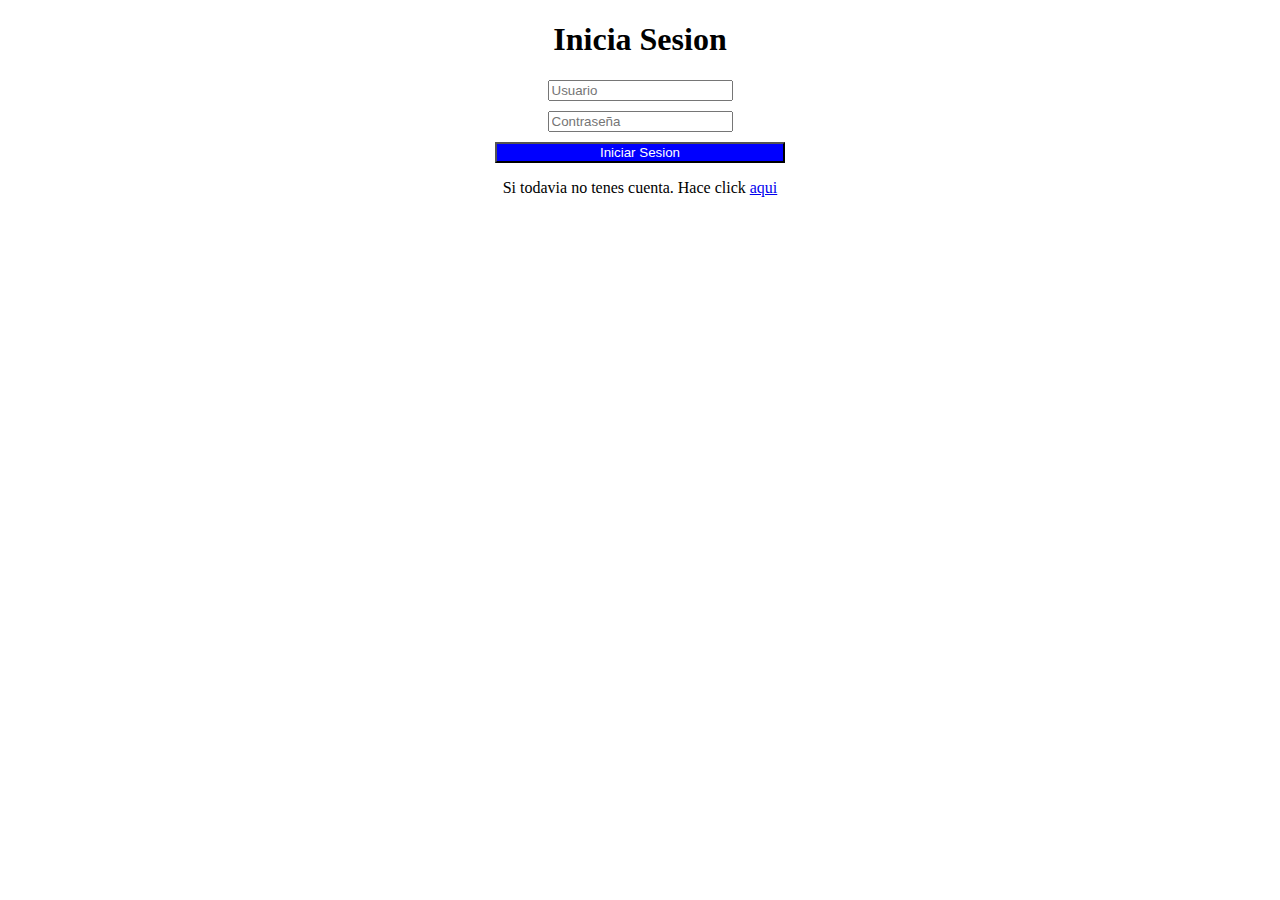
<file: index.html>
<!DOCTYPE html>
<html lang="en">

<head>
    <meta charset="UTF-8">
    <meta http-equiv="X-UA-Compatible" content="IE=edge">
    <meta name="viewport" content="width=device-width, initial-scale=1.0">
    <title>Document</title>
    <link rel="stylesheet" href="style.css">
</head>

<body>

    <h1>Inicia Sesion</h1>
    <form action="" class="form">
        <input type="text" placeholder="Usuario" id="user">
        <input type="password" placeholder="Contraseña" class="medio" id="pass">
        <button type="button" onclick="login()"> Iniciar Sesion</button>
        <p>Si todavia no tenes cuenta. Hace click <a href="/register.html">aqui</a></p>
    </form>


    <script src="registerLogin.js"></script>
    <script src="validationIndex.js"></script>

</body>

</html>
</file>
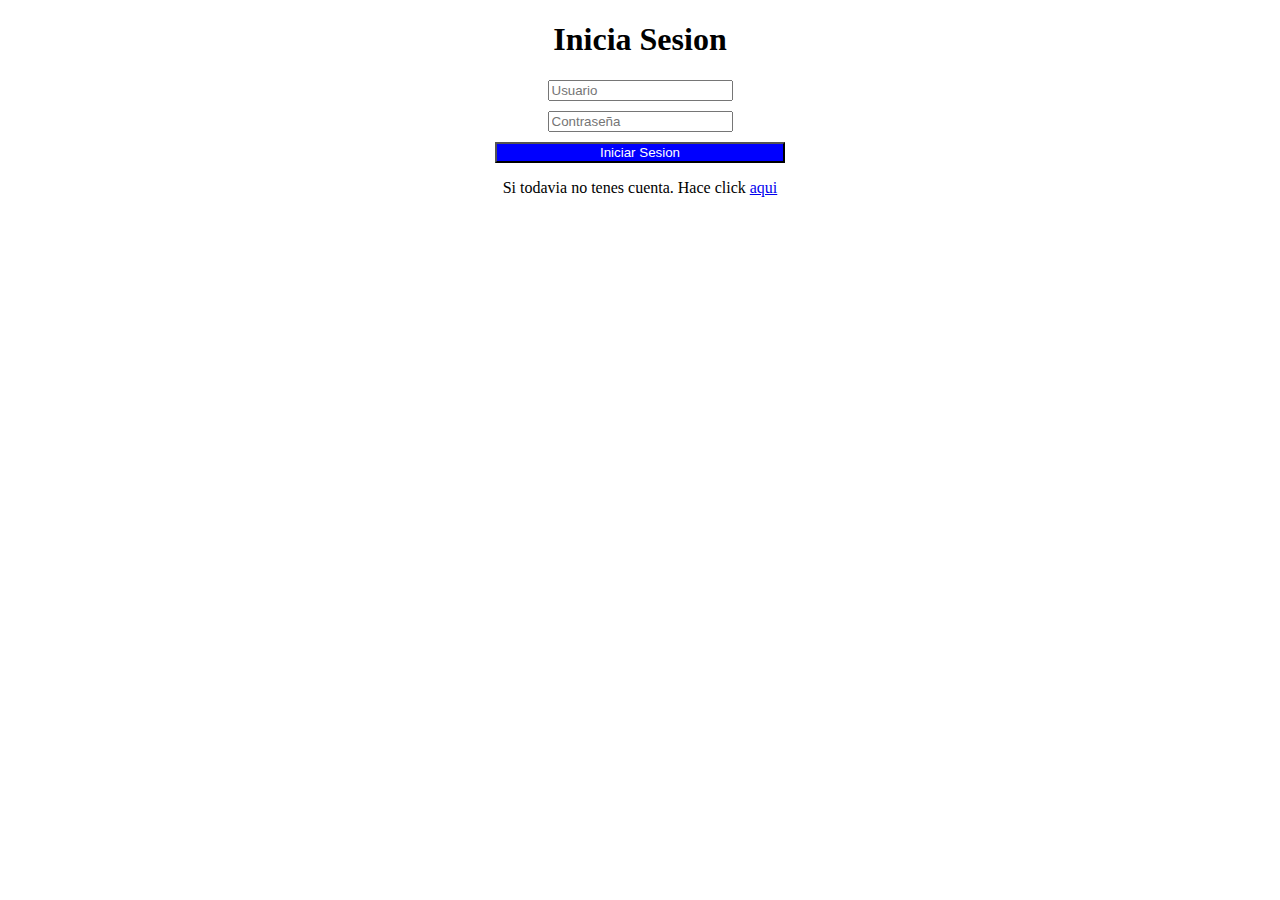
<file: admin.html>
<!DOCTYPE html>
<html lang="en">

<head>
    <meta charset="UTF-8">
    <meta http-equiv="X-UA-Compatible" content="IE=edge">
    <meta name="viewport" content="width=device-width, initial-scale=1.0">
    <title>Document</title>
</head>

<body>

    <h1>Bienvenido estas logueado (ADMIN)</h1>
    <button type="button" onclick="logout()">Cerrar Sesion</button>

    <script src="registerLogin.js"></script>
    <script src="validationLogin.js"></script>
</body>

</html>
</file>
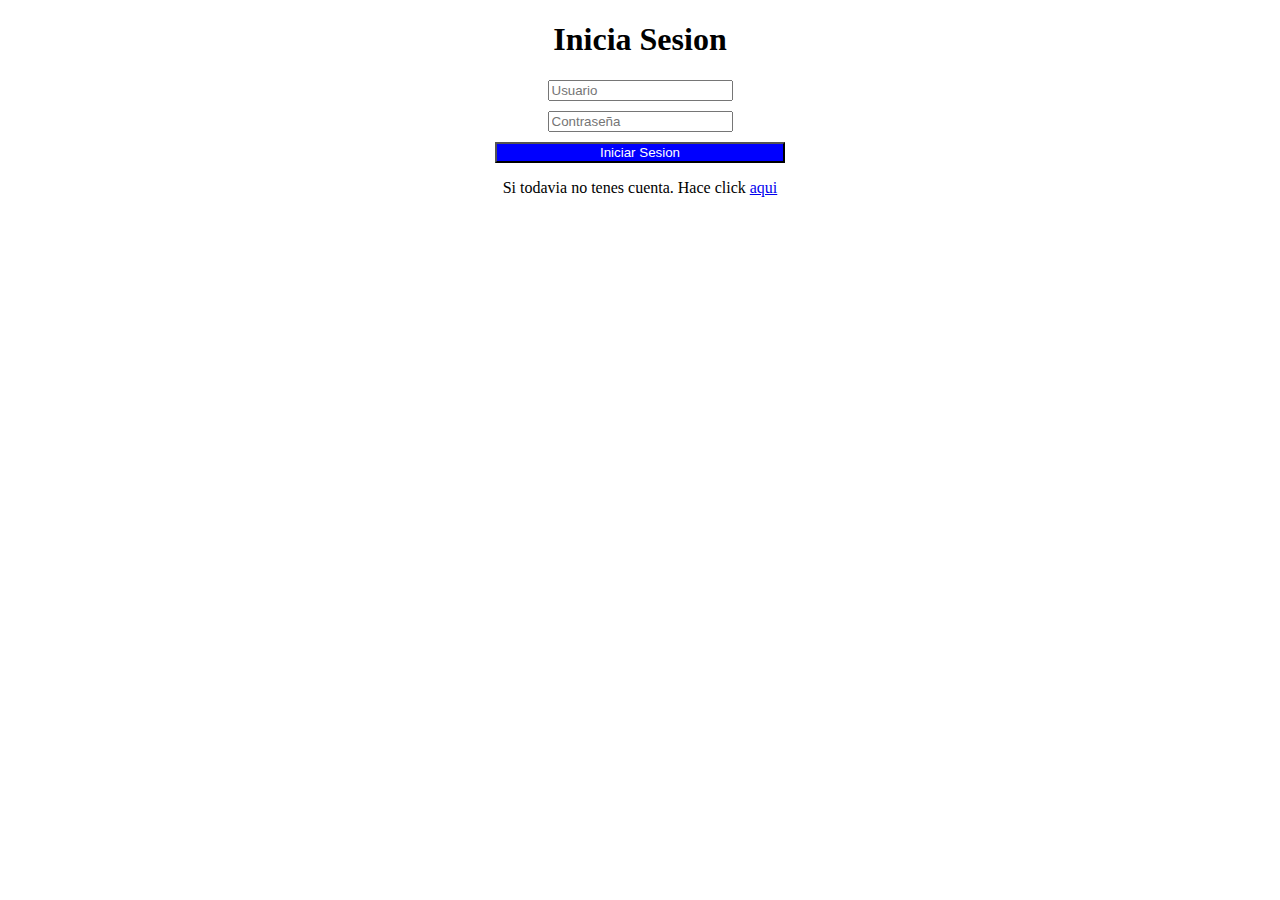
<file: home.html>
<!DOCTYPE html>
<html lang="en">

<head>
    <meta charset="UTF-8">
    <meta http-equiv="X-UA-Compatible" content="IE=edge">
    <meta name="viewport" content="width=device-width, initial-scale=1.0">
    <title>Document</title>
</head>

<body>

    <h1>Bienvenido estas logueado (USER)</h1>
    <button type="button" onclick="logout()">Cerrar Sesion</button>

    <script src="registerLogin.js"></script>
    <script src="validationLoginUser.js"></script>
</body>

</html>
</file>
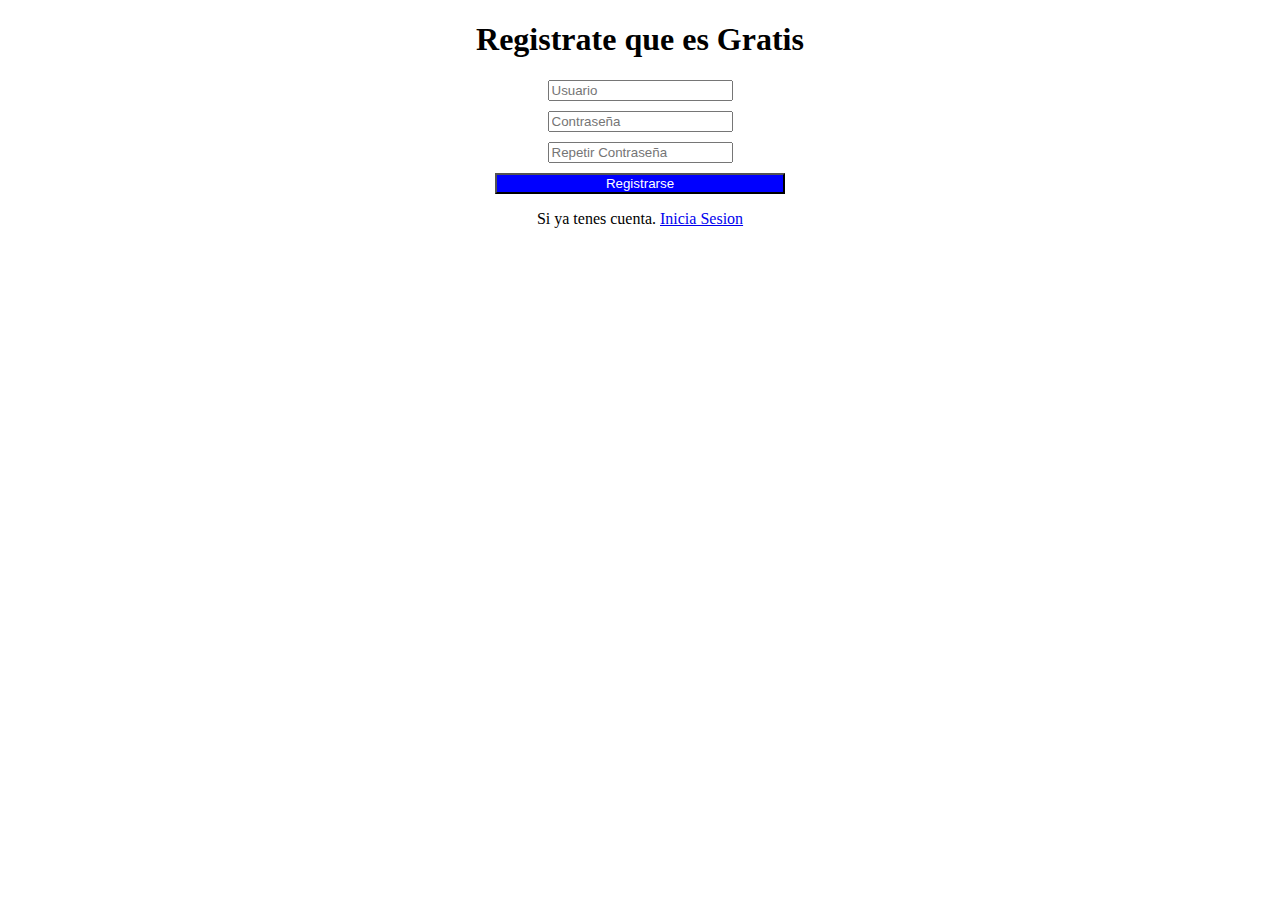
<file: register.html>
<!DOCTYPE html>
<html lang="en">

<head>
    <meta charset="UTF-8">
    <meta http-equiv="X-UA-Compatible" content="IE=edge">
    <meta name="viewport" content="width=device-width, initial-scale=1.0">
    <title>Document</title>
    <link rel="stylesheet" href="style.css">
</head>

<body>

    <h1>Registrate que es Gratis</h1>
    <form action="" class="form">
        <input type="text" placeholder="Usuario" id="user">
        <input type="password" placeholder="Contraseña" class="medio" id="pass">
        <input type="password" placeholder="Repetir Contraseña" id="validPass">
        <button type="button" onclick="register()"> Registrarse</button>
        <p>Si ya tenes cuenta. <a href="/index.html">Inicia Sesion</a></p>
    </form>


    <script src="registerLogin.js"></script>
</body>

</html>
</file>
<file: style.css>
.form input {
    display: block;
    margin-left: auto;
    margin-right: auto;
}

.form button {
    display: block;
    margin-left: auto;
    margin-right: auto;
    width: 23%;
    margin-top: 10px;
    background-color: blue;
    color: white;
}

.medio {
    margin-top: 10px;
    margin-bottom: 10px;
}

h1 {
    text-align: center;
}

p {
    text-align: center;
}
</file>
